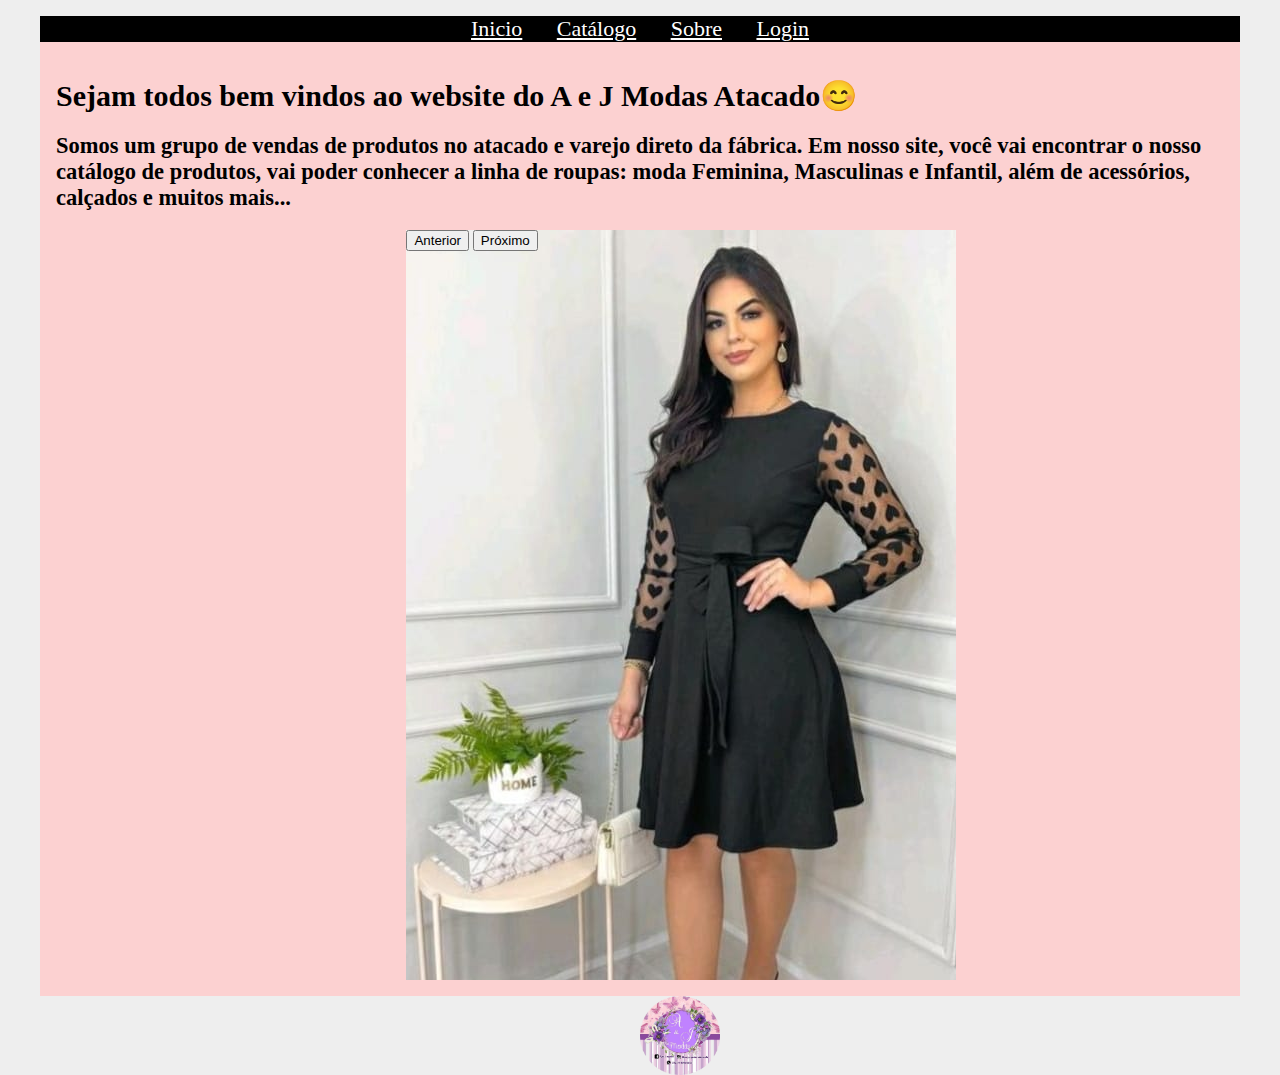
<file: index.html>
<!DOCTYPE html>
<html>
<head>
	<title> A e J modas atacado</title>
	<meta charset="utf-8">
	<link a href="style.css" type="text/css" rel="stylesheet" />
	<meta name="viewport" content="width=device-width, initial-scale=1">
	<meta http-equiv="cache-control" content="no-cache" />
	
	<script language="javascript">
			
			function preload(){
				imgs=Array('f1.jpeg','f2.jpeg','f3.jpeg');
				imgQtde=imgs.length;
				for (i=0;i<imgs;i++){
					var preloadimg=new Image();
					preloadimg.src=imgs[1];
				}
			}

			function iniciaSlider(){
				preload();
				max=3;
				min=1;
				fi=min;
				tr=true;
				carregaFoto("imagens/f1.jpeg");
				document.getElementById("moldura").addEventListener("transitionend",fimTr);
				tmr=setInterval(trocaFoto,4000);
			}
			
			function trocaFoto(){
				tr=false;
				fi++;
				if (fi>max){
					fi=min;
				}
				carregaFoto("imagens/f"+fi+".jpeg");
			}

			function fimTr(){
				tr=true;	
			}

			function carregaFoto(foto){
				document.getElementById("moldura").style.backgroundImage="URL("+foto+")";
			}

			function troca(dr){
				clearInterval(tmr);
				if(tr){
					tr=false;
					fi+=dr;
					if(fi>max){
						fi=min;
					}
					if(fi<min){
						fi=max;
					}
					carregaFoto("imagens/f"+fi+".jpeg");
				}
				tmr=setInterval(trocaFoto,6000);
			}

	</script>
		
	<style>

		#moldura{
			width: 550px;
			height: 750px;
			background-color:rgb(230, 230, 230);
			transition: background-image 1s;	
		}

	</style>
</head>

<body onload="iniciaSlider()">
	
		<nav class="menu">
			<a class="" href="index.html">Inicio</a>
			<a class="" href="exibir.php">Catálogo</a>
			<a class="" href="sobre.html">Sobre</a>
			<a class="" href="login.php">Login</a>			
		</nav>

	
	<main class="conteudo">
		<section class="">
			<div class="">
				<h1>Sejam todos bem vindos ao website do A e J Modas Atacado😊</h1>
			</div>
	
			<div class="">
				<h2>Somos um grupo de vendas de produtos no atacado e varejo direto da fábrica.
				Em nosso site, você vai encontrar o nosso catálogo de produtos, vai poder conhecer
				a linha de roupas: moda Feminina, Masculinas e Infantil, além de acessórios, 
				calçados e muitos mais...</h2>
			</div>		
		</section>

		<div class="moldbt"></div>
			<div class="mold" id="moldura">		
				<input type="button" value="Anterior"onclick="troca(-1)"/>
				<input type="button" value="Próximo" onclick="troca(1)"/>
			</div>
			
		</div>
		
	</main>

	<footer class="rodape">
		<img class="img_rodape" src="imagens/rodape.png"></a>
	</footer>
	
</body>
	

</html>
</file>
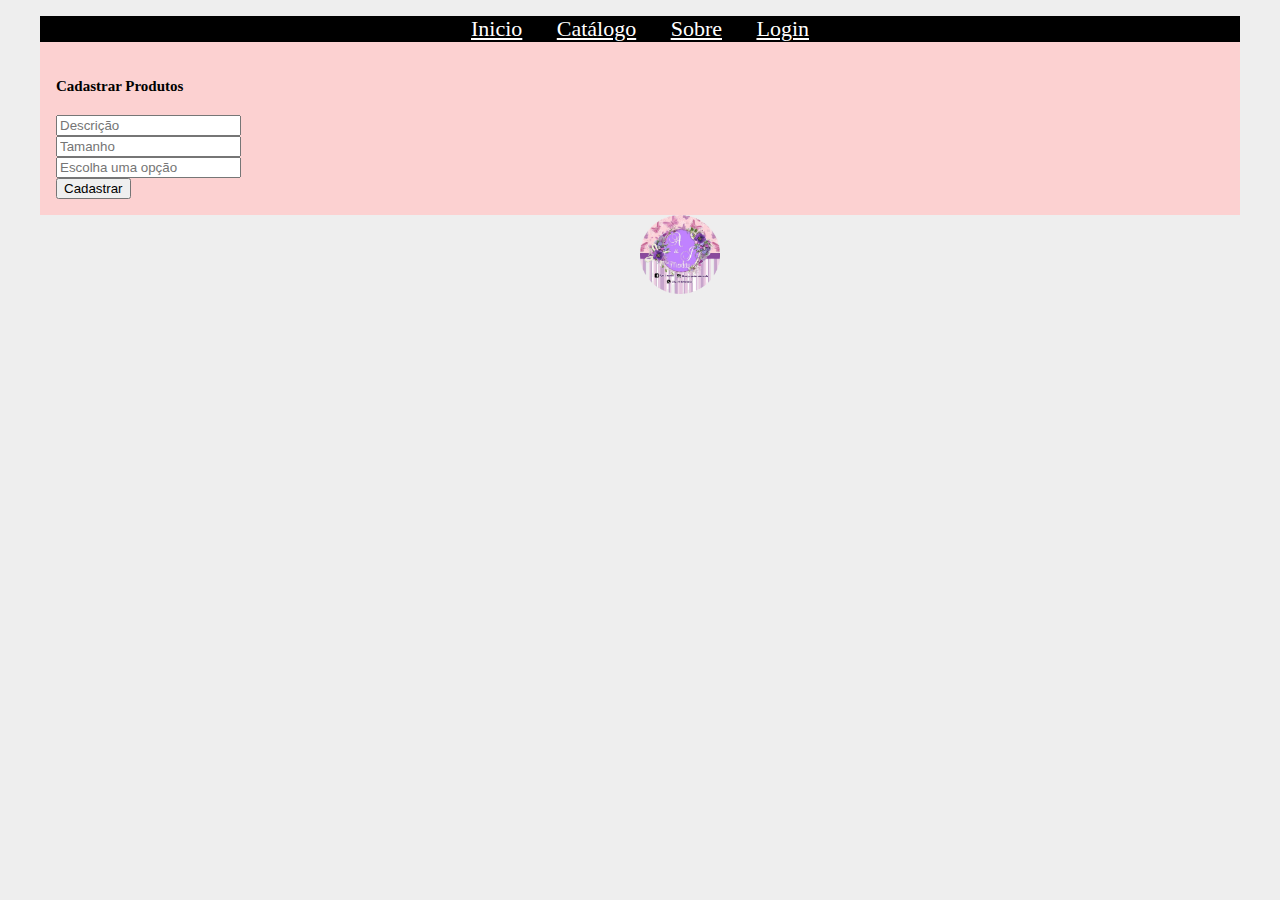
<file: cadastrar_produtos.html>
<!DOCTYPE html>
<html>
<head>
  <meta charset="utf-8">
  <link href="style.css" type="text/css" rel="stylesheet">
  <title>Área do vendedor</title>
</head>
	
<body class="">
  <nav class="menu">
    <a class="" href="index.html">Inicio</a>
    <a class="" href="exibir.php">Catálogo</a>
    <a class="" href="sobre.html">Sobre</a>
    <a class="" href="login.php">Login</a>			
  </nav>
	
		<main class="conteudo">
      <form class="formulario_vendedor" autocomplete="off">
        <form class="login" method="post" name="login">
          <div class="campos_login">
            <h4><i class="label_pedido"></i> Cadastrar Produtos</h4>
                <label>
                  <input class="campos" type="text" placeholder="Descrição"  name="prod_desc">
              </label> <br>   

                <label>
                  <input  class="campos" type="text" placeholder="Tamanho" name="prod_tam">
              </label><br>
          
              <label>
                  <input class="campos" type="text" placeholder="Escolha uma opção"  name="prod_tipo">
              </label> <br>
         
              <input type="button" class="btn fade_8S" name="cadastrar" value="Cadastrar" onClick="Login()">
          </div>
        </form>
      </form>
  </main>
  
  <footer class="rodape">
		<img class="img_rodape" src="rodape.png"></a>
	</footer>

  </body>

</html>
</file>
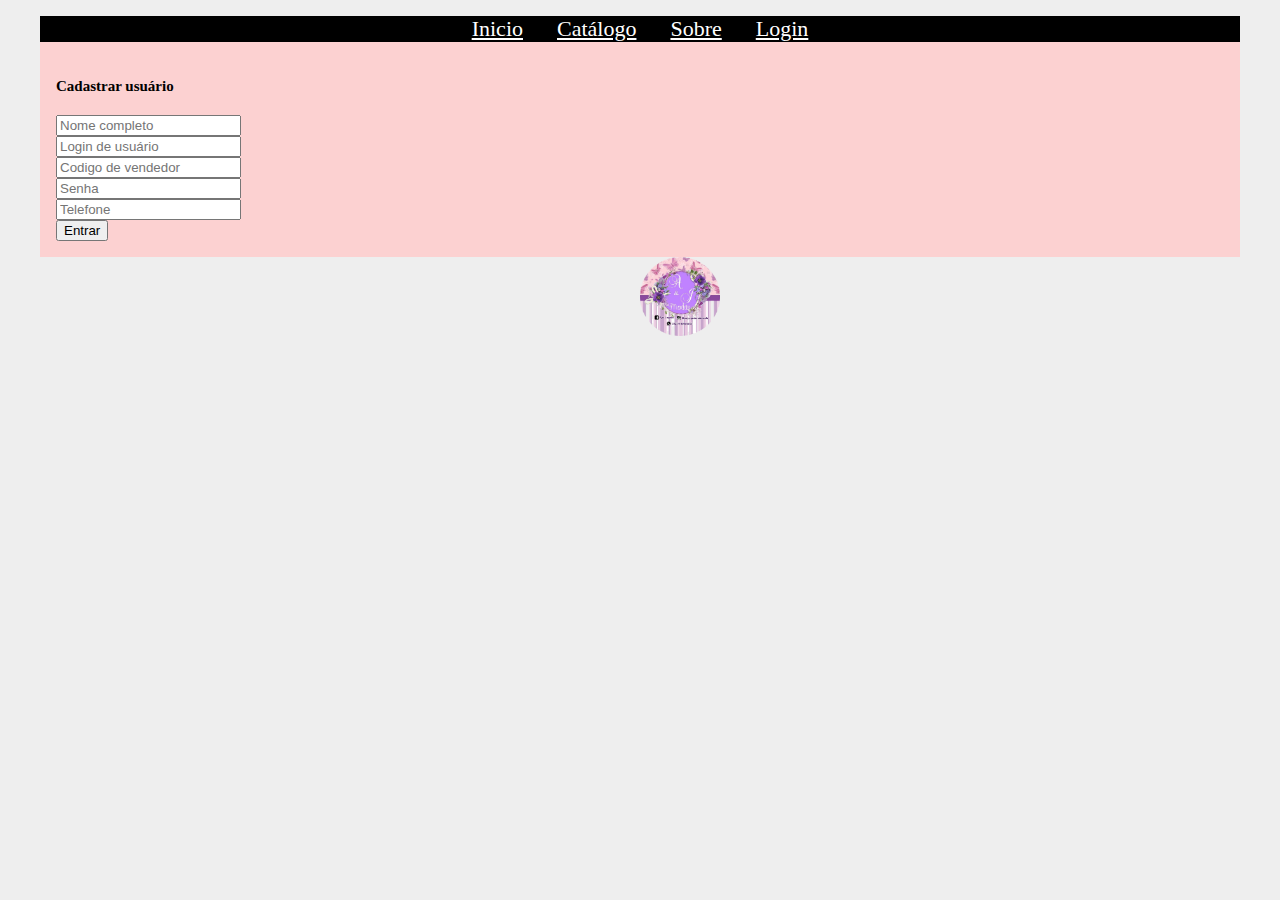
<file: cadastrar_usuarios.html>
<!DOCTYPE html>
<html>
<head>
  <meta charset="utf-8">
  <link href="style.css" type="text/css" rel="stylesheet">
  <title>Cadastrar usuários</title>
</head>

  <body class="">
		<header class="cabecalho">
			<nav class="cabecalho_menu">
				<div class="menu">			
					<a class="" href="index.html">Inicio</a>
					<a class="" href="exibir.php">Catálogo</a>
					<a class="" href="sobre.html">Sobre</a>
					<a class="" href="login.php">Login</a>			
				</nav>
			</div>
		</header>
	
		<main class="conteudo">
      <form class="formulario_vendedor" autocomplete="off">
        <form class="login" method="post" name="login">
          <div class="campos_login">
            <h4><i class="label_pedido"></i> Cadastrar usuário</h4>
                <label>
                  <input class="campos" type="text" placeholder="Nome completo"  name="usernamefull">
              </label> <br>   

                <label>
                  <input  class="campos" type="text" placeholder="Login de usuário" name="username">
              </label><br>
          
              <label>
                  <input class="campos" type="text" placeholder="Codigo de vendedor"  name="codvend">
              </label> <br>
          
              <label>
                <input type="password" class="campos" placeholder="Senha"  name="password">
              </label><br>

              <label>
                <input class="campos" type="text" placeholder="Telefone"  name="codfone">
            </label> <br>
          
              <input type="button" class="btn fade_8S" name="login" value="Entrar" onClick="Login()">
          </div>
        </form>
      </form>
  </main>
  
  <footer class="rodape">
		<img class="img_rodape" src="rodape.png"></a>
	</footer>

  </body>

</html>
</file>
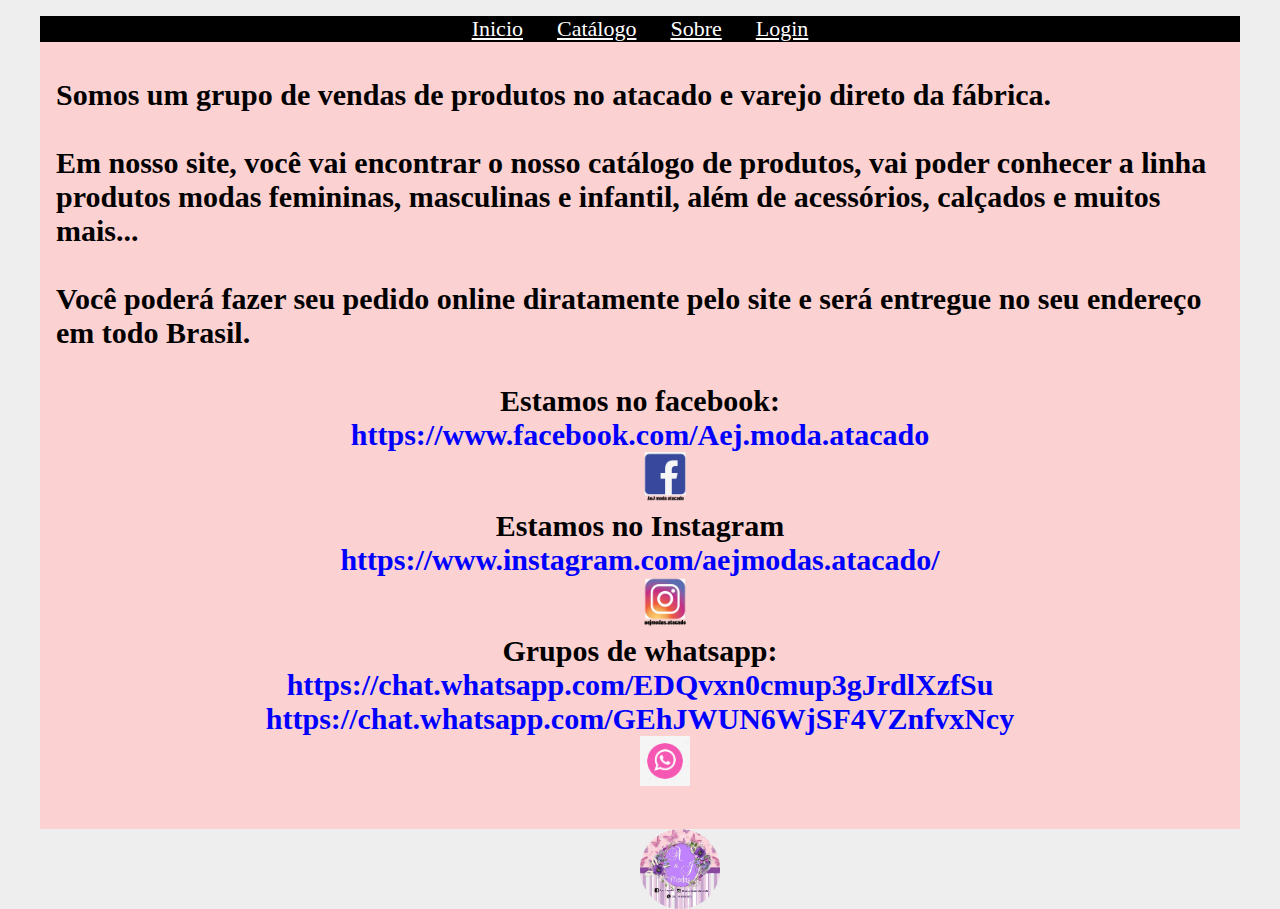
<file: sobre.html>
<!DOCTYPE html>
<html>
	<head>
		<meta charset="utf-8">
			<link a href="style.css" type="text/css" rel="stylesheet" />
			<meta name="viewport" content="width=device-width, initial-scale=1">
		<title>Sobre</title>
	</head>
	
	<body class="">

		<header class="cabecalho">
			<nav class="cabecalho_menu">
				<div class="menu">			
					<a class="" href="index.html">Inicio</a>
					<a class="" href="exibir.php">Catálogo</a>
					<a class="" href="sobre.html">Sobre</a>
					<a class="" href="login.php">Login</a>			
				</nav>
			</div>
		</header>
	
		<main class="conteudo">
			<section class="">
				<h1>Somos um grupo de vendas de produtos no atacado e varejo direto da fábrica.
				<br><br>Em nosso site, você vai encontrar o nosso catálogo de produtos, vai poder conhecer
				a linha produtos modas femininas, masculinas e infantil, além de acessórios, 
				calçados e muitos mais...
				<br><br>Você poderá fazer seu pedido online diratamente pelo site
				e será entregue no seu endereço em todo Brasil.
				<br><br>
				
				<div class="sobre">Estamos no facebook:</div>
				<div class="sobresite">	https://www.facebook.com/Aej.moda.atacado </div>
				<img class="img_sobre" src="imagens/face.webp"></a>
				
				<div class="sobre"> Estamos no Instagram</div>
				<div class="sobresite"> https://www.instagram.com/aejmodas.atacado/</div>
				<img class="img_sobre" src="imagens/insta.webp"></a>
				
				<div class="sobre"> Grupos de whatsapp:</div>
				<div class="sobresite"> https://chat.whatsapp.com/EDQvxn0cmup3gJrdlXzfSu
				<br> https://chat.whatsapp.com/GEhJWUN6WjSF4VZnfvxNcy </div>
				<img class="img_sobre" src="imagens/whats.webp"></a>
				</h1>
			</section>
	    </main>

	</main>
	
	<footer class="rodape">
		<img class="img_rodape" src="imagens/rodape.png"></a>
	</footer>
	
</body>
</html>
</file>
<file: style.css>
/*Iniciando margens e espaço do novegador com 0*/
html { 
  font-family: sans-serif; 
  background: #eee; 
  padding: 1rem;
}

body {
  max-width: 1200px; 
  margin: 0 auto; 
  background: white;
}

.cabecalho{
  position:relative;
  color: rgb(0, 0, 0); 
  font-family: cursive;
  
 }

.menu{
	text-align: center;
  background-color: black;
  
  
}

/*Menu index*/
.menu a{
  color: rgb(255, 255, 255);
 	font-size: 22px;
	font-family: cursive;
  padding: 15px;
  flex: auto;
}

.alert-danger{
  color: rgb(255, 0, 0);
}

.label{
  position:relative;
  text-align: center;
  background-color: rgb(0, 0, 0);
  color: rgb(255, 255, 255); 
}

.form btn_entrar{
  text-align: right;
}

.conteudo{
  position:relative;
  font-size: 15px;
  color: rgb(0, 0, 0); 
  background-color: rgb(252, 209, 209);
  font-family: cursive;
  padding: 1rem;
}

.miniatura {
  position:relative;
  width:25%;  
  height: 100%;   
}

.img_la {
  position:relative;
  width:20%;
  height: 100%;   
}

.mold{
  position: relative;
  left: 30%;

}
.moldbt{
  position: relative;
  text-align: center;
}


/*Imagem global do rodapé*/
.img_rodape{
  position:absolute;
  width:80px; 
  left: 50%;
}

.sobre{
  position: relative;
  text-align: center; 
}
.sobresite{
  position: relative;
  text-align: center; 
  font-size: 16;
  color: blue;
}
.img_sobre{
  position:relative;
  width:50px; 
  left: 50%;
}

.exibir_img{
  position:relative;
  width:50px; 
  left: 50%; 
}

/*
.menu_welcome{
  border: 0px solid #000000;
}
*/
</file>
